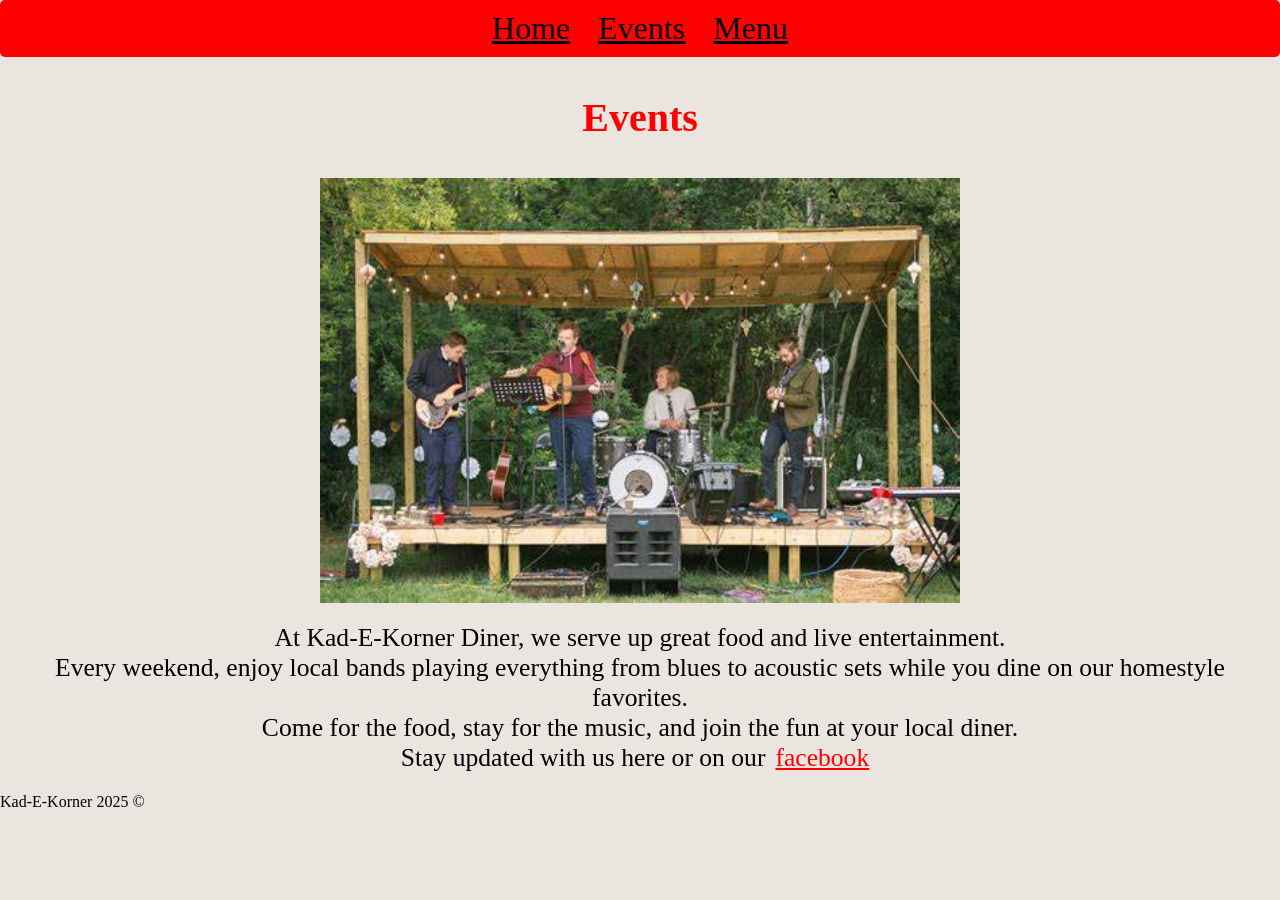
<file: KadEKorner/events.html>
<!DOCTYPE html>
<html lang="en">

<head>
    <meta charset="UTF-8">
    <meta name="viewport" content="width=device-width, initial-scale=1.0">
    <link rel="stylesheet" href="style.css">
    <title>Kad-E-Korner Menu</title>
</head>

<body>
    <nav>
        <a href="index.html" style="color: rgb(0, 0, 0);">Home</a>
        <a href="events.html" style="color: rgb(0, 0, 0);">Events</a>
        <a href="menu.html" style="color: rgb(0, 0, 0);">Menu</a>
    </nav>
    <h1 style="text-align: center; font-size:2.5em;">Events</h1>
    <img src="Localband.jpg" alt="A local band playing instruments"
        style="display: block;margin-left: auto;margin-right: auto;width: 50%;"></a>
    <p>At Kad-E-Korner Diner, we serve up great food and live entertainment.<br>
        Every weekend, enjoy local bands playing everything from blues to acoustic sets while you dine on our homestyle
        favorites. <br>
        Come for the food, stay for the music, and join the fun at your local diner.<br>
        Stay updated with us here or on our<a href="https://www.facebook.com/marthakek/">facebook</a>
    </p>
    <footer>Kad-E-Korner 2025 &copy;</footer>
</file>
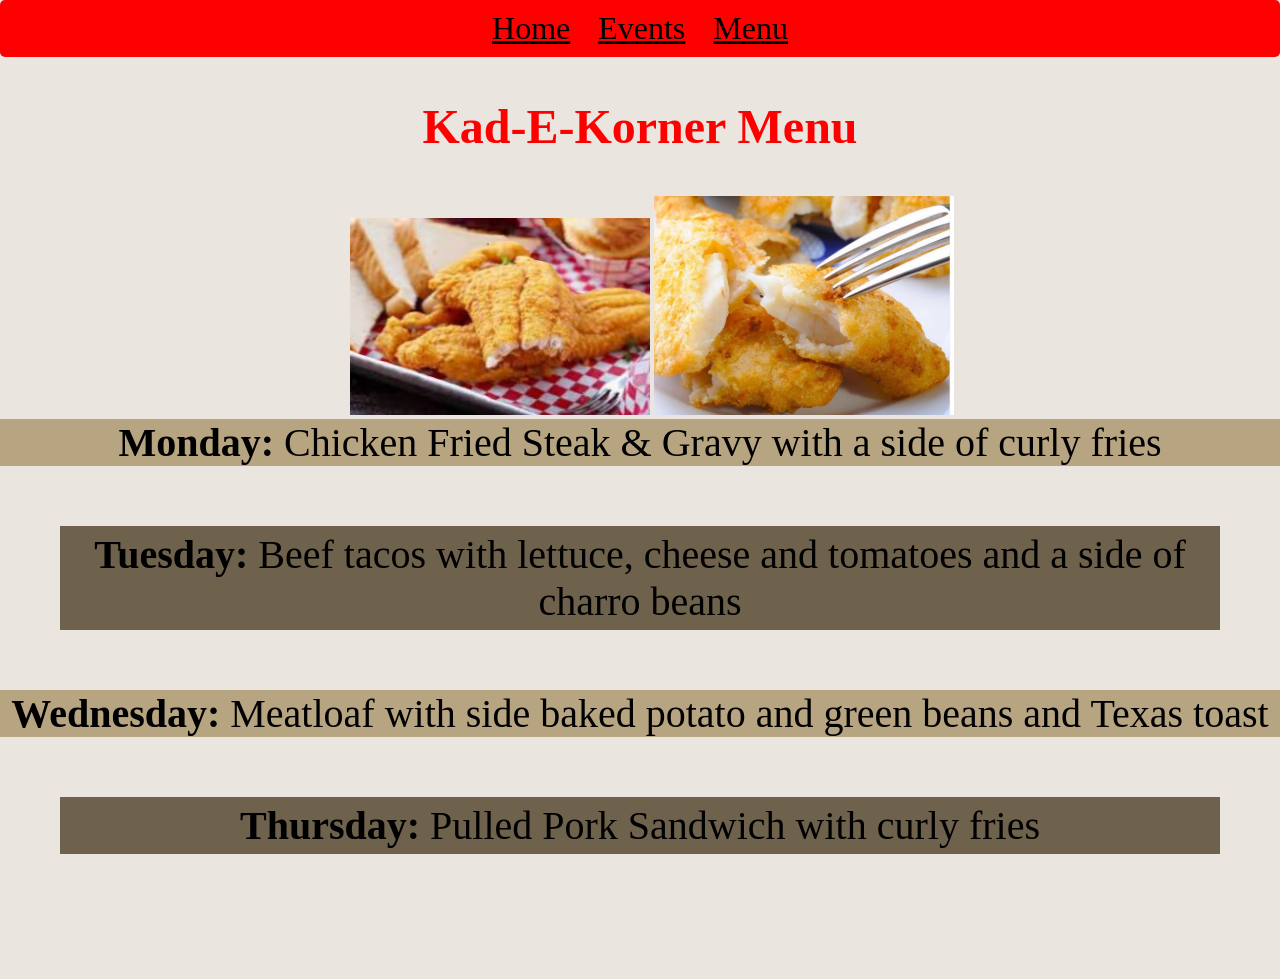
<file: KadEKorner/menu.html>
<!DOCTYPE html>
<html lang="en">

<head>
    <meta charset="UTF-8">
    <meta name="viewport" content="width=device-width, initial-scale=1.0">
    <link rel="stylesheet" href="style.css">
    <title>Kad-E-Korner Menu</title>
</head>

<body>
    <nav>
        <a href="index.html" style="color: rgb(0, 0, 0);">Home</a>
        <a href="events.html" style="color: rgb(0, 0, 0);">Events</a>
        <a href="menu.html" style="color: rgb(0, 0, 0);">Menu</a>
    </nav>
    <h1 style="text-align: center; font-size: 3em;">Kad-E-Korner Menu</h1>
    <img src="fish2.png" alt="Chicken fish food" style="margin-left:350px;margin-right: auto;width: 300px;">
    <img src="Fish.jpg" alt="Chicken fish food" style="width: 300px;">
    <p class="white"><b>Monday:</b> Chicken Fried Steak & Gravy with a side of curly fries</p>
    <p class="black"><b>Tuesday:</b> Beef tacos with lettuce, cheese and tomatoes and a side of charro beans</p>
    <p class="white"><b>Wednesday:</b> Meatloaf with side baked potato and green beans and Texas toast</p>
    <p class="black"><b>Thursday:</b> Pulled Pork Sandwich with curly fries</p>
    <p class="white"><b>Friday:</b> Fish Fry Friday</p>
</body>
<footer>Kad-E-Korner 2025 &copy;</footer>
</file>
<file: KadEKorner/style.css>
html,body {
    background-color: rgb(234, 229, 223);
    margin: 0;
    padding: 0px;
    width: 100%;
    height: 100%;
    overflow-x: hidden;
}

nav {
    text-align: center;
    font-size: 2em;
    position: sticky;
    top: 0px;
    background-color: red;
    padding: 10px;
    margin: 1;
    z-index: 1000;
    border-radius: 5px;
}

.info {
    text-align: center;
    font-size: 3.5em;
    color: red;
    background-image: url('KDKDinerfood.jpg');
    background-size: cover;
    background-repeat: no-repeat;
    background-attachment: fixed;
    background-position: center;
    text-shadow: -2px -1px 0 #000;
    margin: 0;
    padding: 1px;
}

.view {
    margin: 40px;
    border-radius: 8px;
}

h1,

a {
    padding: 10px;
    color: red;
}

a:hover {
    color: darkred
}

a:active {
    color: darkred;
}

h2 {
    font-size: 40px;
    color: red;
    text-align: center;
}

p {
    margin: 20px;
    text-align: center;
    font-size: 1.6em;
    display: block;
}

.paragraph {
    background-color: red;
    border: 3px solid black;
}

.white {
    margin: 0;
    padding: 0;
    background-color: #b7a481;
    color: rgb(0, 0, 0);
    font-size: 2.5em;
}

.black {
    margin: 60px;
    padding: 5px;
    background-color: #6e624d;
    color: rgb(0, 0, 0);
    font-size: 2.5em;
}
</file>
